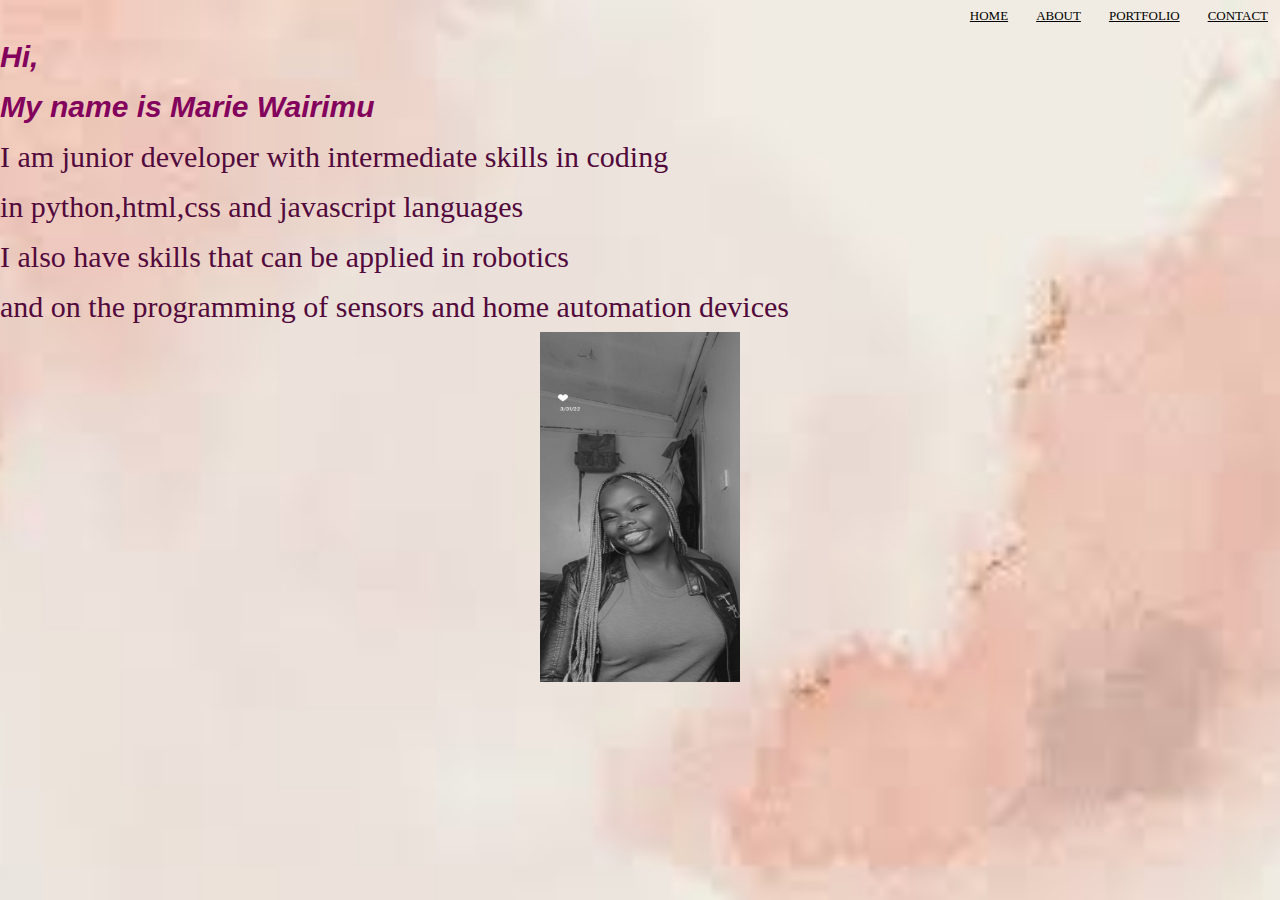
<file: Week-7/Portfolio website/index.html>
<!DOCTYPE html>
<html>

        <head>
            <meta name="viewpoint" content="with=device-width,initial-scale=1.0">
            <title>My Portfolio website</title>
            <link rel="stylesheet" href="styleee.css">
        </head>

        <body>
              
        <section class="header">
          
            <div class="nav-links">
            <nav>
             <a href="rest/logo2.png"></a>
 
                 <div>

                 <ul>
                    <li><a href="">HOME</a></li>
                    <li><a href="">ABOUT</a></li>
                    <li><a href="">PORTFOLIO</a></li>
                    <li><a href="">CONTACT</a></li>
                 </ul>

                 
            </nav>
            </div>

            <div class="text-box">

                <h1>Hi,
                   <br>
                   My name is Marie Wairimu</h1>
                
                <p>I am junior developer with intermediate skills in coding <br>
                  in python,html,css and javascript languages </p>
                <p>
                  I also have skills that can be applied in robotics <br>
                  and on the programming of sensors and home automation devices
                </p>

                <div class="image" >
                  <img src="rest/WhatsApp Image 2023-03-03 at 08.30.05 (1).jpeg" height="350" width="200">
                </div>

            </div>

        </section>
           
        </body>

</html>
</file>
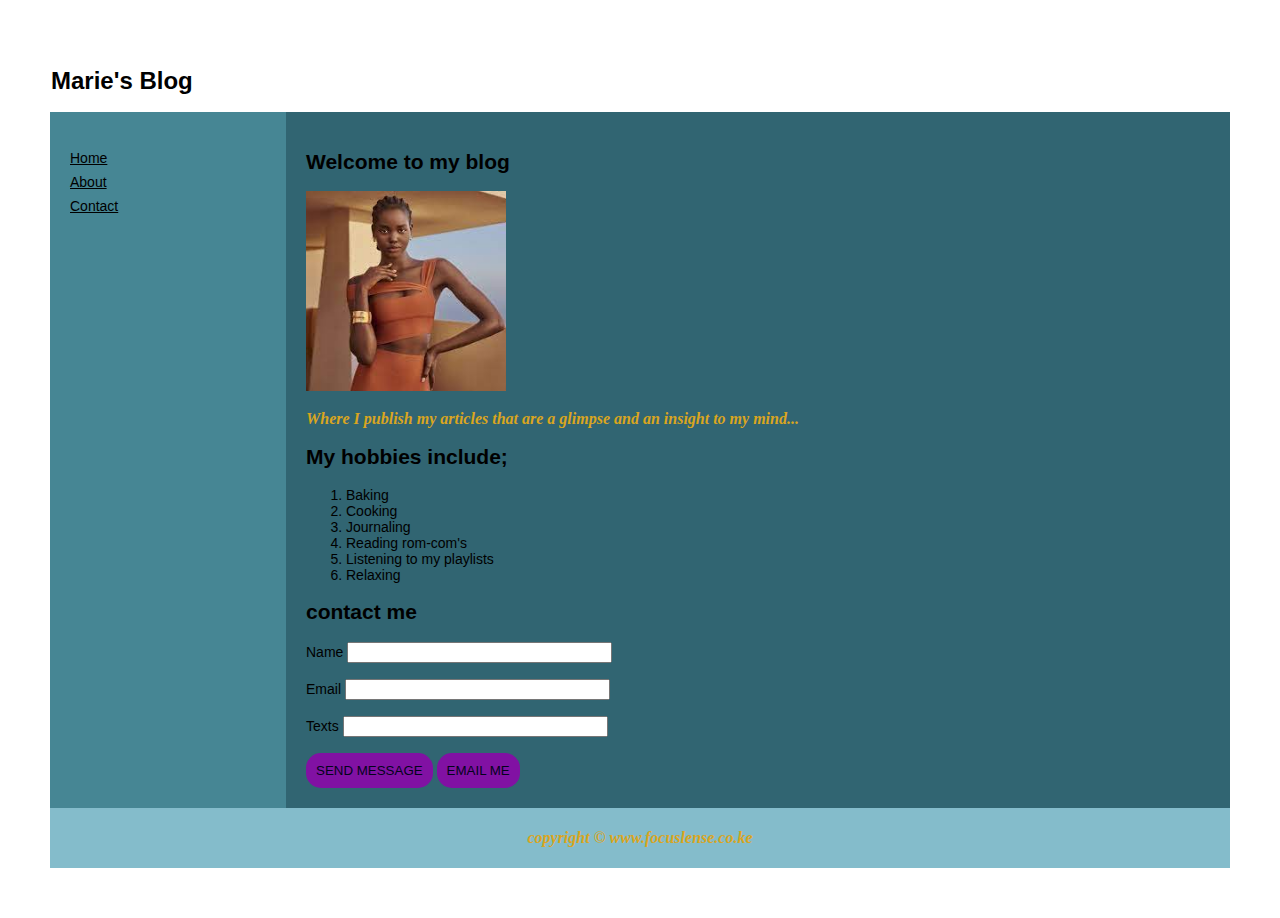
<file: Week-4/blog.html>
<!DOCTYPE html>
<html lang="en">
<head>
<meta charset="utf-8">
<title>HTML Table layout</title>
<title>Personal Website</title>
<link href = "style.css" rel = "stylesheet">
</head>
<body style="margin: 50px;">
    <table style="width: 100%; border-collapse:collapse; font:14px Arial,sans-serif;">
        <tr>
            <td colspan="2" >
                <h1 style="font-size:24px;">Marie's Blog</h1>
            </td>
        </tr>
        <tr style="height:170px;">
            <td style="width:20%; padding:20px; background-color:#468694; vertical-align: top;">
                <ul style="list-style:none; padding:0px; line-height:24px;">
                    <li><a href="app.html" style="color:#000000;">Home</a></li>
                    <li><a href="music.html" style="color:#000000;">About</a></li>
                    <li><a href="index.html" style="color:#000000;">Contact</a></li>
                </ul>
            </td>
            <td style="padding:20px; background-color:#316572; vertical-align:top;">
                <h2>Welcome to my blog</h2>

                <img src ="web/adut.jpeg"width = "200",height = "20">
                <p>Where I publish my articles that are a glimpse and an insight to my mind...</p>

                <h2>My hobbies include;</h2>
            <ol>

                
    <li> Baking</li>
    <li> Cooking</li>
    <li> Journaling</li>
    <li> Reading rom-com's</li>
    <li> Listening to my playlists</li>
    <li> Relaxing</li>

            </ol>



<h2> contact me </h2>
    <form>
        <label for = "fname">Name</label> 
        <input type = "Text"id="fname" name="name"size="30"><br></br>
        <label for = "pin">Email</label>
        <input type= "text" id="pin" name="pin" maxlength="4" size="30"> <br></br>
        <label for="Texts"> Texts </label>
        <input type = "text" id="fname" name="name"size="30"><br></br>
    </form>

    <button ID="snd_button">SEND MESSAGE</button>
    <button ID="msg_button">EMAIL ME</button> 
 
            </td>
        </tr>
        <tr>
            <td colspan="2" style="padding:5px; background-color:#84bccb; text-align:center;">
    
    
                <p>copyright &copy; www.focuslense.co.ke</p>
            </td>
        </tr>
    </table>
</body>
</html>
</file>
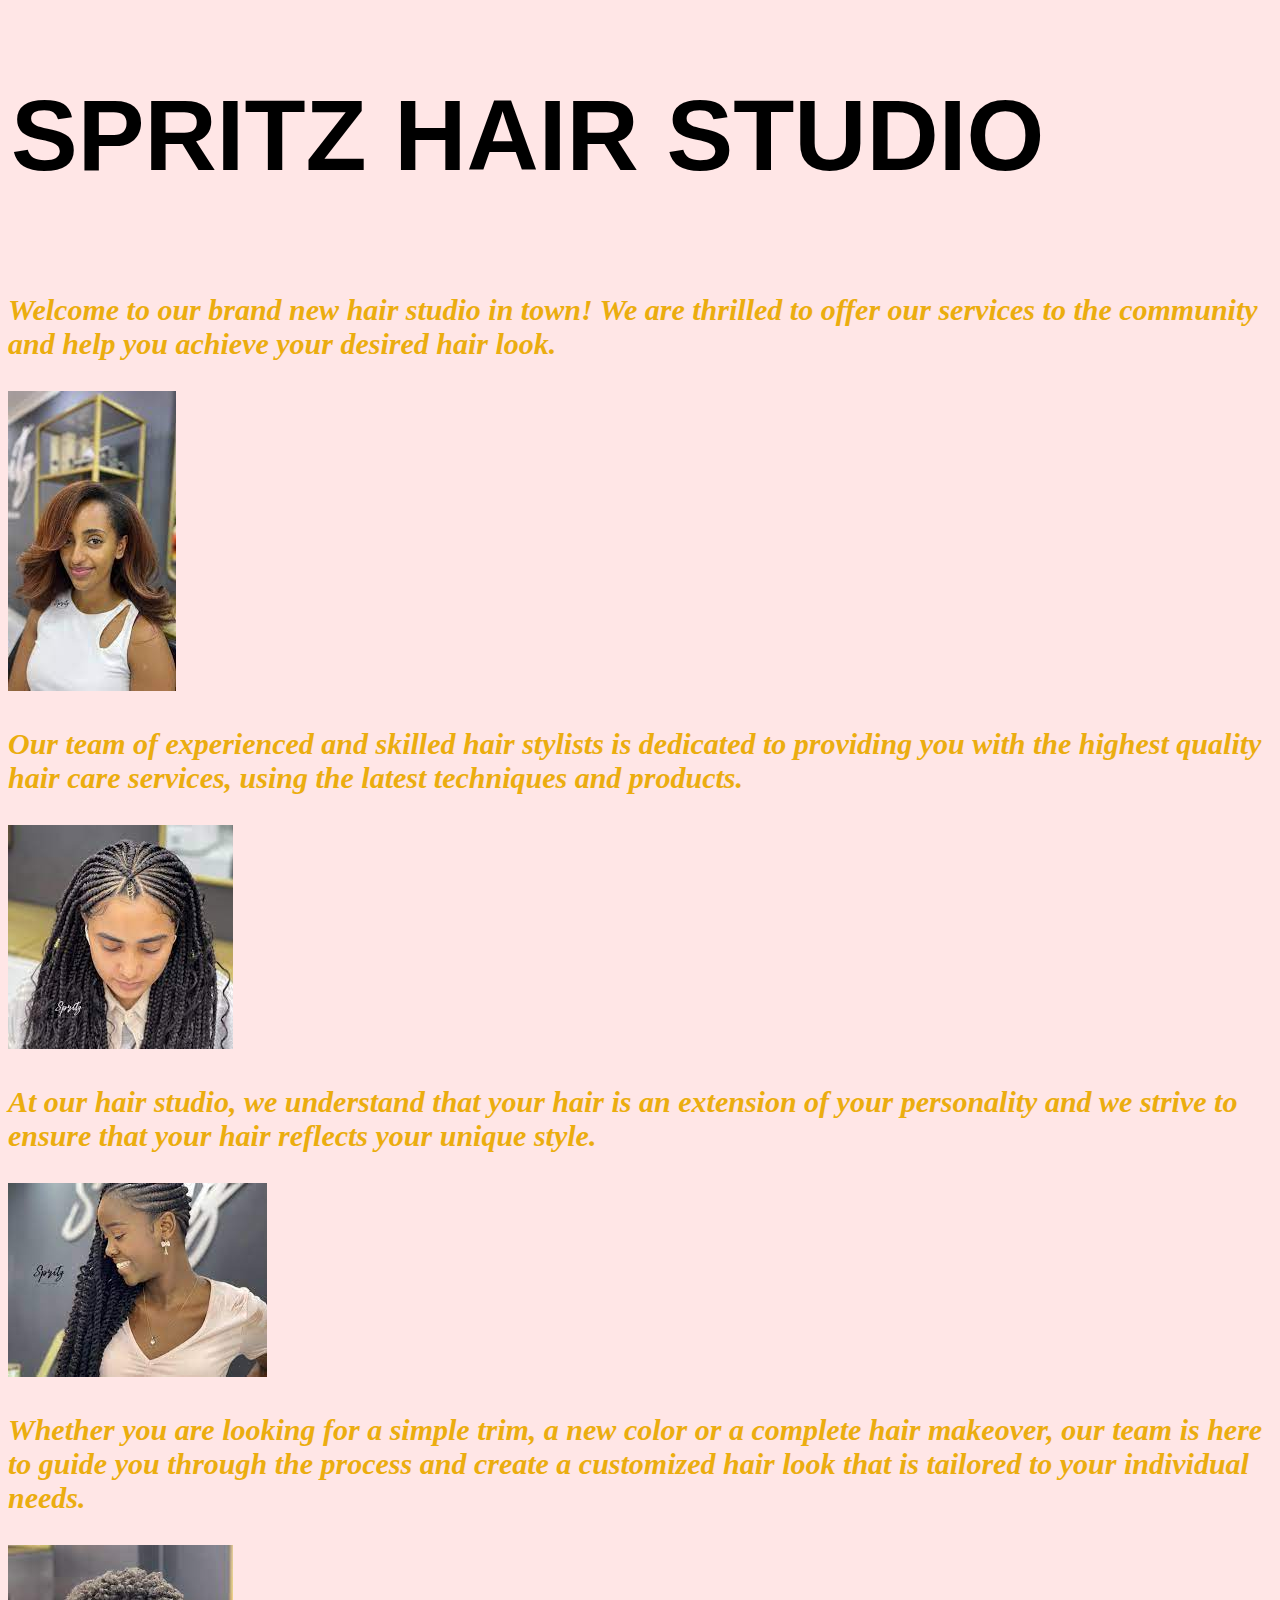
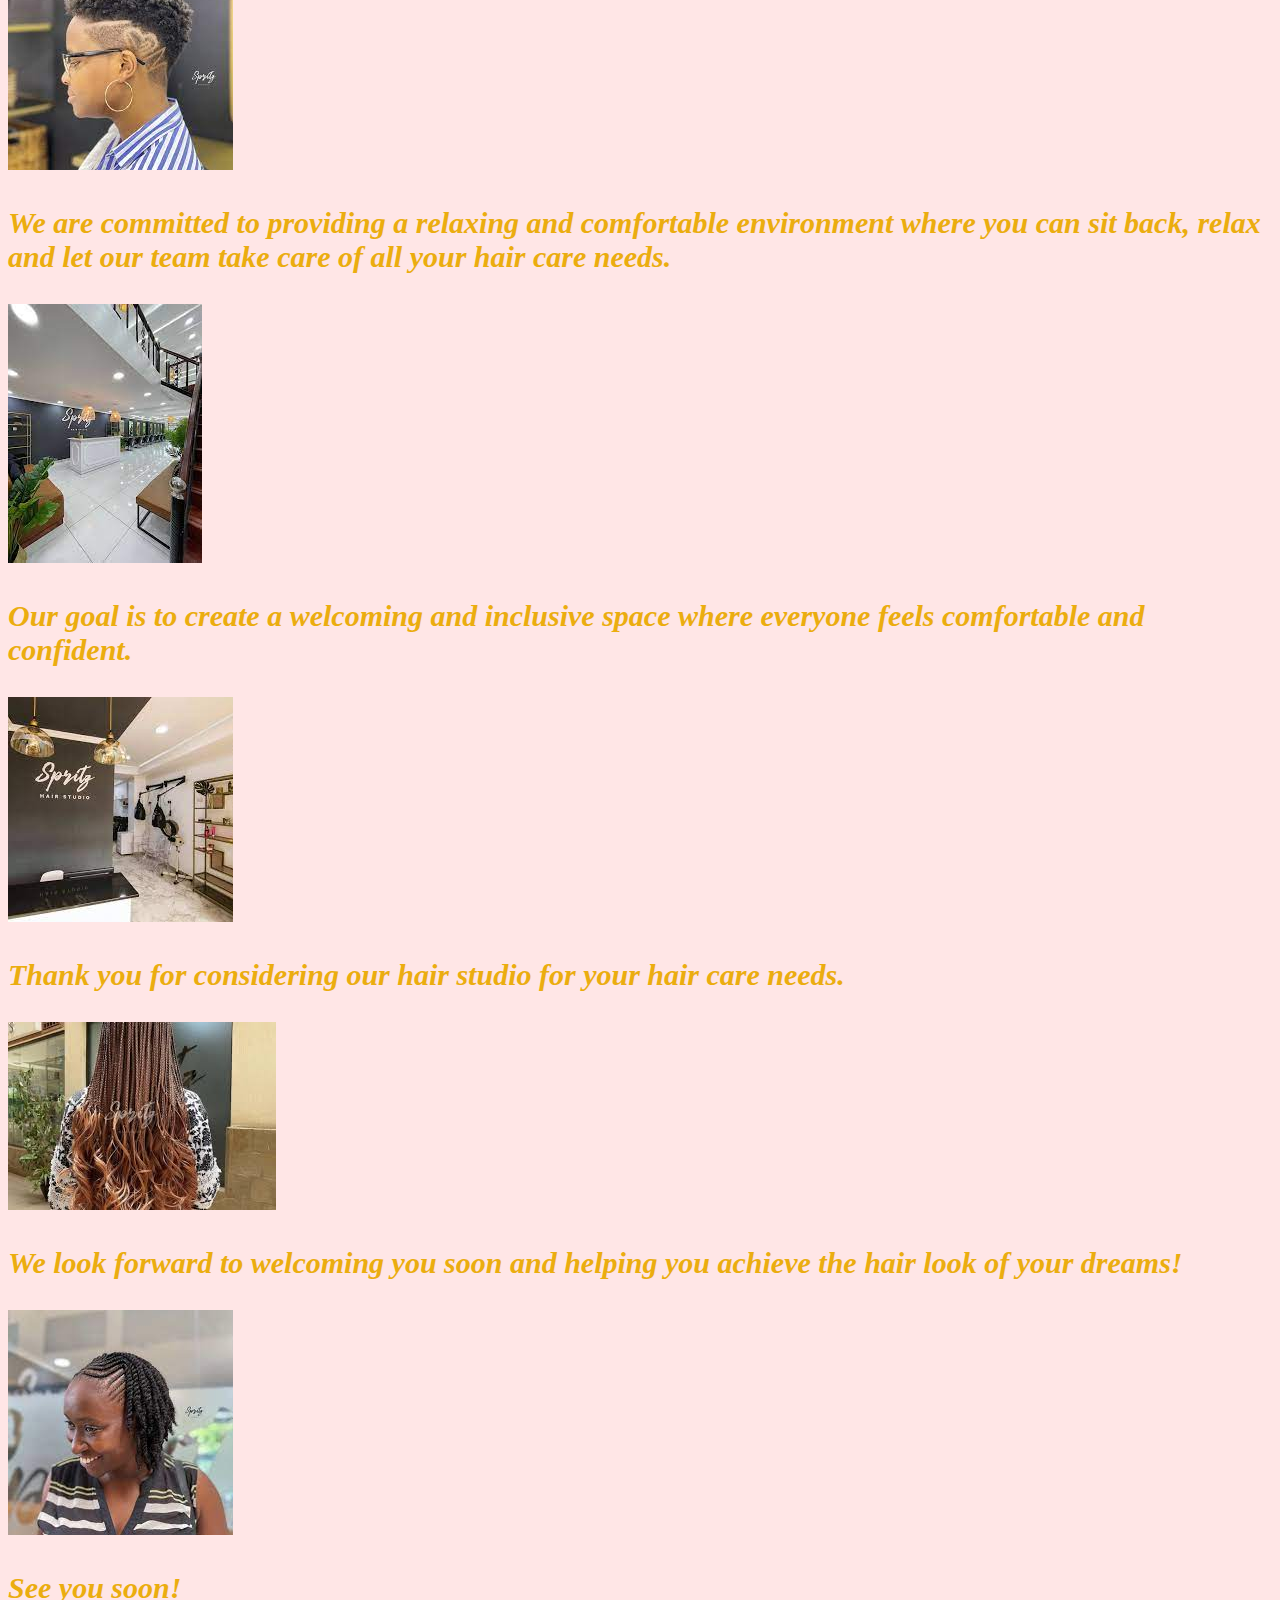
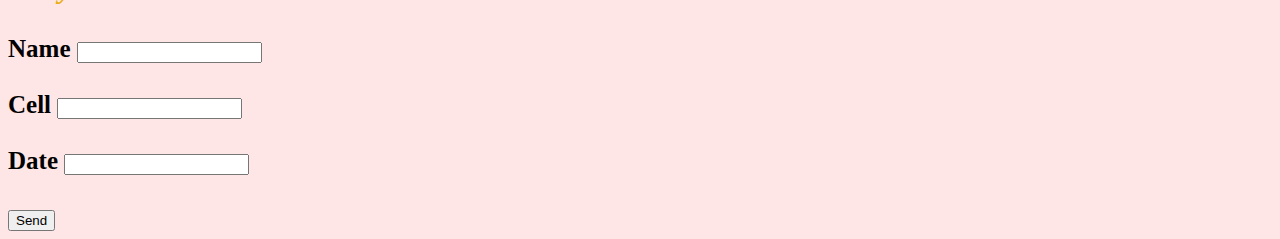
<file: Week-4/hair.html>
<!DOCTYPE html>
<html>
    <html lang="en">
<head>
        <meta charset="utf-8">
        <link rel="stylesheet" href="home.css">
        <title>SPRITZ HAIR STUDIO</title>
</head>

<body>
    <table>
            <tr>
                <td>
                    <div>
                
                        <h1>SPRITZ HAIR STUDIO</h1>
                    </div>
                </td>
            </tr>
    </table>

<tr>
     <td>

           
           <p>
            Welcome to our brand new hair studio in town! We are thrilled to offer our services to the community and help you achieve your desired hair look.
           </p>
<tr>
    <td>

<tr>
    <td>     
                 <img src="web/hair 1.jpeg">
                 <p>
                    Our team of experienced and skilled hair stylists is dedicated to providing you with the highest quality hair care services, using the latest techniques and products.
                 </p>
                 <img src="web/hair 3.jpeg">
                 <p>
                    At our hair studio, we understand that your hair is an extension of your personality and we strive to ensure that your hair reflects your unique style.
                 </p>
                 <img src="web/hair 4.jpeg">
                 <p>
                    Whether you are looking for a simple trim, a new color or a complete hair makeover, our team is here to guide you through the process and create a customized hair look that is tailored to your individual needs.
                 </p>
                 <img src="web/hair 2.jpeg">
                 <p>
                    We are committed to providing a relaxing and comfortable environment where you can sit back, relax and let our team take care of all your hair care needs. 
                 </p>
                 <img src="web/hair 5.jpeg">
                 <p>
                    Our goal is to create a welcoming and inclusive space where everyone feels comfortable and confident.
                 </p>
                 <img src="web/hair 6.jpeg">
                 <p>
                    Thank you for considering our hair studio for your hair care needs.
                 </p>
                 <img src="web/hair 7.jpeg">
                 <p>
                    We look forward to welcoming you soon and helping you achieve the hair look of your dreams!
                 </p>
                 <img src="web/hair 8.jpeg">
                 <p>
                    See you soon!
                 </p>
    </td>

</tr>
<tr>
    <td>
        <form>
            <label for = "fname">Name</label> 
            <input type = "Text"id="fname" name="name"size="20"><br></br>
            <label for = "pin">Cell</label>
            <input type= "text" id="pin" name="pin" maxlength="4" size="20"> <br></br>
            <label for="text">Date</label>
            <input type = "text" id="fname" name="name"size="20"><br></br>
        </form>

        <button ID="snd_button">Send</button>

    </td>
</tr>
</body>
</html>



















</body>
</file>
<file: Week-7/Portfolio website/styleee.css>
*{
  margin: 0px;
  padding: 0px;
  
}



.header{
      min-height: 100vh;
      width: 100%;
      background-image: url(rest/images\ \(2\).jpg);
      background-position: center;
      background-size: cover;
      position: relative;
    
}






.nav{
display: flex;
padding: 2%  6%;
justify-content: space-between;
align-items: center;
}

nav img{
  width: 120px ;
}  

.nav-links{
  flex:1;
  text-align: right;
}

.nav-links li{
  color: rgb(0, 0, 0);
  font-size: 13px;
display: inline-block;
}

.nav-links ul li {
list-style: none;
display: inline-block;
padding: 8px 12px;
position: relative;
color: #fff;
}

.nav-links ul li  a{
  color: #000000;
  text-decoration: none;
  font-size: 50 px;
  text-decoration: underline;
}

.hero-btn{
  display: inline-block;
  color: #fff;
  border: 1px solid #fff;
  padding: 12px 34px;
  background: transparent;
  position: relative;
  cursor: pointer;
}
  
.hero-btn:hover{
  border: 1px solid #f44336;
  background: #f44336;
  transition:1s;
  align-self: first baseline;
}

.text-box{
  text-align: center;
  line-height: 50px;
}

h1{
  color: hsl(318, 97%, 26%);
font-size: medium;
font-family: Verdana, Geneva, Tahoma, sans-serif;
font-style: italic;
font-weight: bold;
font-size: 30px;
text-align: left;

}

p{
  color:hsl(318, 78%, 18%);
font-size: medium;
font-family: 'Times New Roman', Times, serif;
font-style: normal;
font-weight: lighter;
font-size: 30px;
text-align: left;
}
</file>
<file: Week-4/style.css>
p{ 
    color: goldenrod;
font-size: medium;
font-family: cursive;
font-style: italic;
font-weight: bold;
}

.h1{
    font-size: 40px;
    color: rgb(92, 255, 92);
    align-self: auto;
    font-family: Georgia, 'Times New Roman', Times, serif;
    max-height: max-content;
}

.body{
    background-color: rgb(82, 58, 104);
    font-family: cursive;
    font-weight: bold;
    font-size: 12px;

}

.p{font-size: large;
    color: rgb(22, 66, 146);
     align-self: stretch;
      font-family: 'Gill Sans', 'Gill Sans MT', 'Calibri', 'Trebuchet MS', sans-serif;
}

#msg_button{background-color:rgb(129, 17, 163);
    align-self: center;
    border-radius: 15px;
    border: none;
    color:#03031b ;
    padding: 10px;
}

#snd_button{background-color: rgb(129, 17, 163);
    align-self: center;
    border-radius: 15px;
    border: none;
    color: #03031b;
    padding: 10px;
}
</file>
<file: Week-4/home.css>
p{
    color: rgb(235, 173, 15);
font-size: medium;
font-family: 'Times New Roman', Times, serif;
font-style: italic;
font-weight: bold;
font-size: 30px;

}

#msg_button{background-color:rgb(16, 3, 20);
    align-self: self-end;
    font-size: 75px;
    border-radius: 50px;
    border: black;
    color:#e935e9 ;

}

body{
    background-color:#ffe6e6 ;
    font-family: 'Times New Roman', Times, serif;
    font-weight: bold;
    font-size: 25px;

}

h1{
    font-size: 100px;
    color: rgb(0, 0, 0);
    align-self: center;
    font-family: sans-serif;
    font-weight: bold;
    max-height: max-content;
}
</file>
